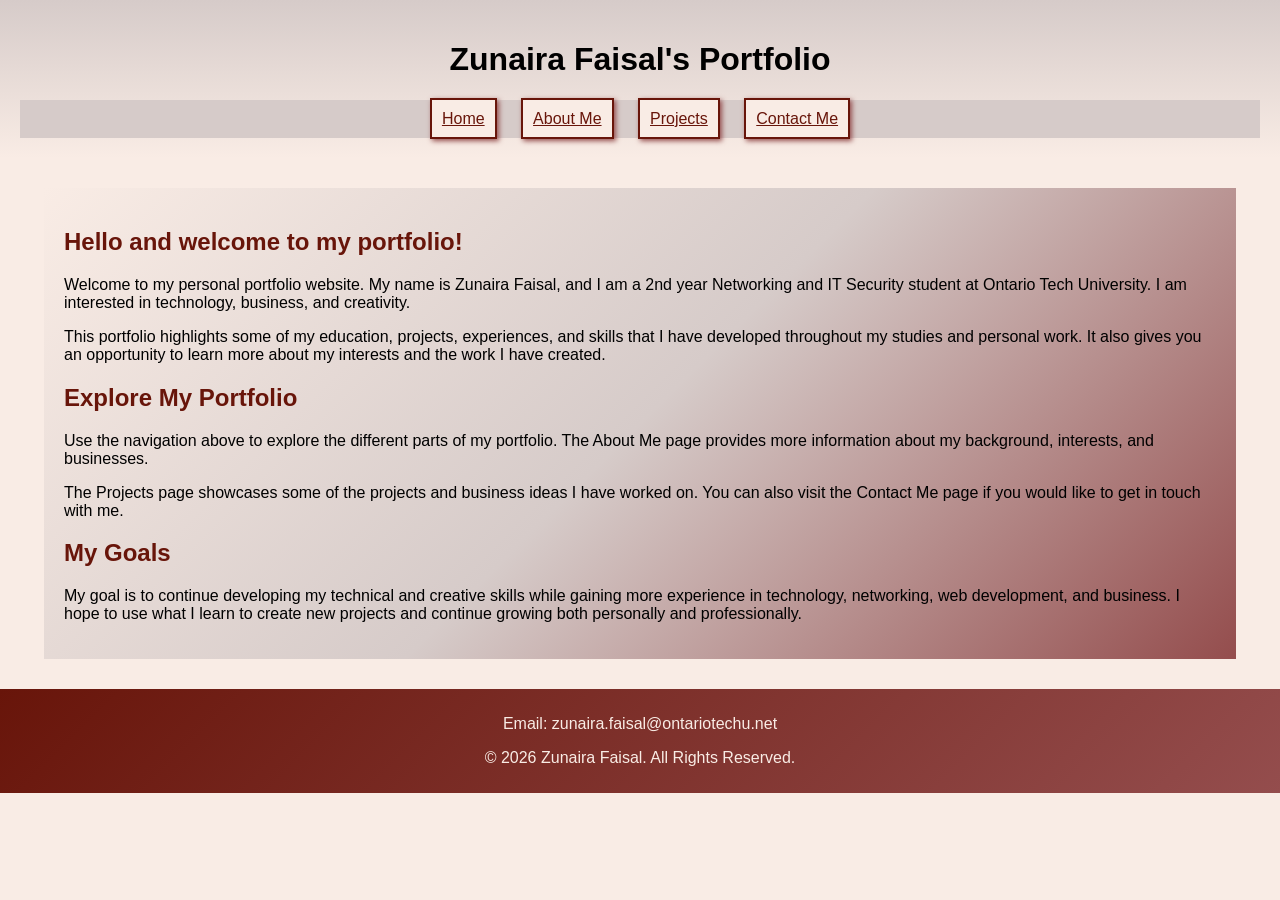
<file: index.html>
<!--Tells web browser that the file its reading is a html5 page -->
<!DOCTYPE html>
<html>

<head>
    <!-- Allows the webpage to correctly display different characters and symbols -->
    <meta charset="UTF-8">

    <!-- Makes the webpage adjust properly to different screen sizes -->
    <meta name="viewport" content="width=device-width, initial-scale=1.0">

    <!-- Sets the title shown in the browser tab -->
    <title>Zunaira Faisal's Portfolio - Home</title>

    <!-- Links the main stylesheet and the responsive stylesheets -->
    <link rel="stylesheet" href="style.css">

    <!-- Applies different CSS files depending on the screen size -->
    <link rel="stylesheet" href="mobile.css" media="screen and (max-width: 600px)">
    <link rel="stylesheet" href="tablet.css" media="screen and (min-width: 601px) and (max-width: 1024px)">
    <link rel="stylesheet" href="laptop.css" media="screen and (min-width: 1025px)">

</head>


<body>
    <!-- Header contains the portfolio title and navigation menu -->
    <header>

        <!-- Main heading displayed at the top of the webpage -->
        <h1>Zunaira Faisal's Portfolio</h1>

        <!-- Navigation links allow users to move between the four pages -->
        <nav>

            <a href="index.html">Home</a>
            <a href="about.html">About Me</a>
            <a href="projects.html">Projects</a>
            <a href="contact.html">Contact Me</a>

        </nav>

    </header>



<!--contains the main content of the webpage -->    
<main>

    <!-- Introduction section -->
    <section>
        <h2>Hello and welcome to my portfolio!</h2>

        <p>
            Welcome to my personal portfolio website. My name is Zunaira Faisal,
            and I am a 2nd year Networking and IT Security student at Ontario Tech
            University. I am interested in technology, business, and creativity.
        </p>

        <p>
            This portfolio highlights some of my education, projects, experiences,
            and skills that I have developed throughout my studies and personal work.
            It also gives you an opportunity to learn more about my interests and
            the work I have created.
        </p>
    </section>

    <!-- Section introducing the other pages -->
    <section>
        <h2>Explore My Portfolio</h2>

        <p>
            Use the navigation above to explore the different parts of my portfolio.
            The About Me page provides more information about my background, interests,
            and businesses.
        </p>

        <p>
            The Projects page showcases some of the projects and business ideas I have
            worked on. You can also visit the Contact Me page if you would like to
            get in touch with me.
        </p>
    </section>

    <!-- Short section about my goals -->
    <section>
        <h2>My Goals</h2>

        <p>
            My goal is to continue developing my technical and creative skills while
            gaining more experience in technology, networking, web development, and
            business. I hope to use what I learn to create new projects and continue
            growing both personally and professionally.
        </p>
    </section>

    </main>

    <!-- Footer contains contact information and copyright information -->
    <footer>

        <p>Email: zunaira.faisal@ontariotechu.net</p>
        <p>© 2026 Zunaira Faisal. All Rights Reserved.</p>

    </footer>

</body>

</html>
</file>
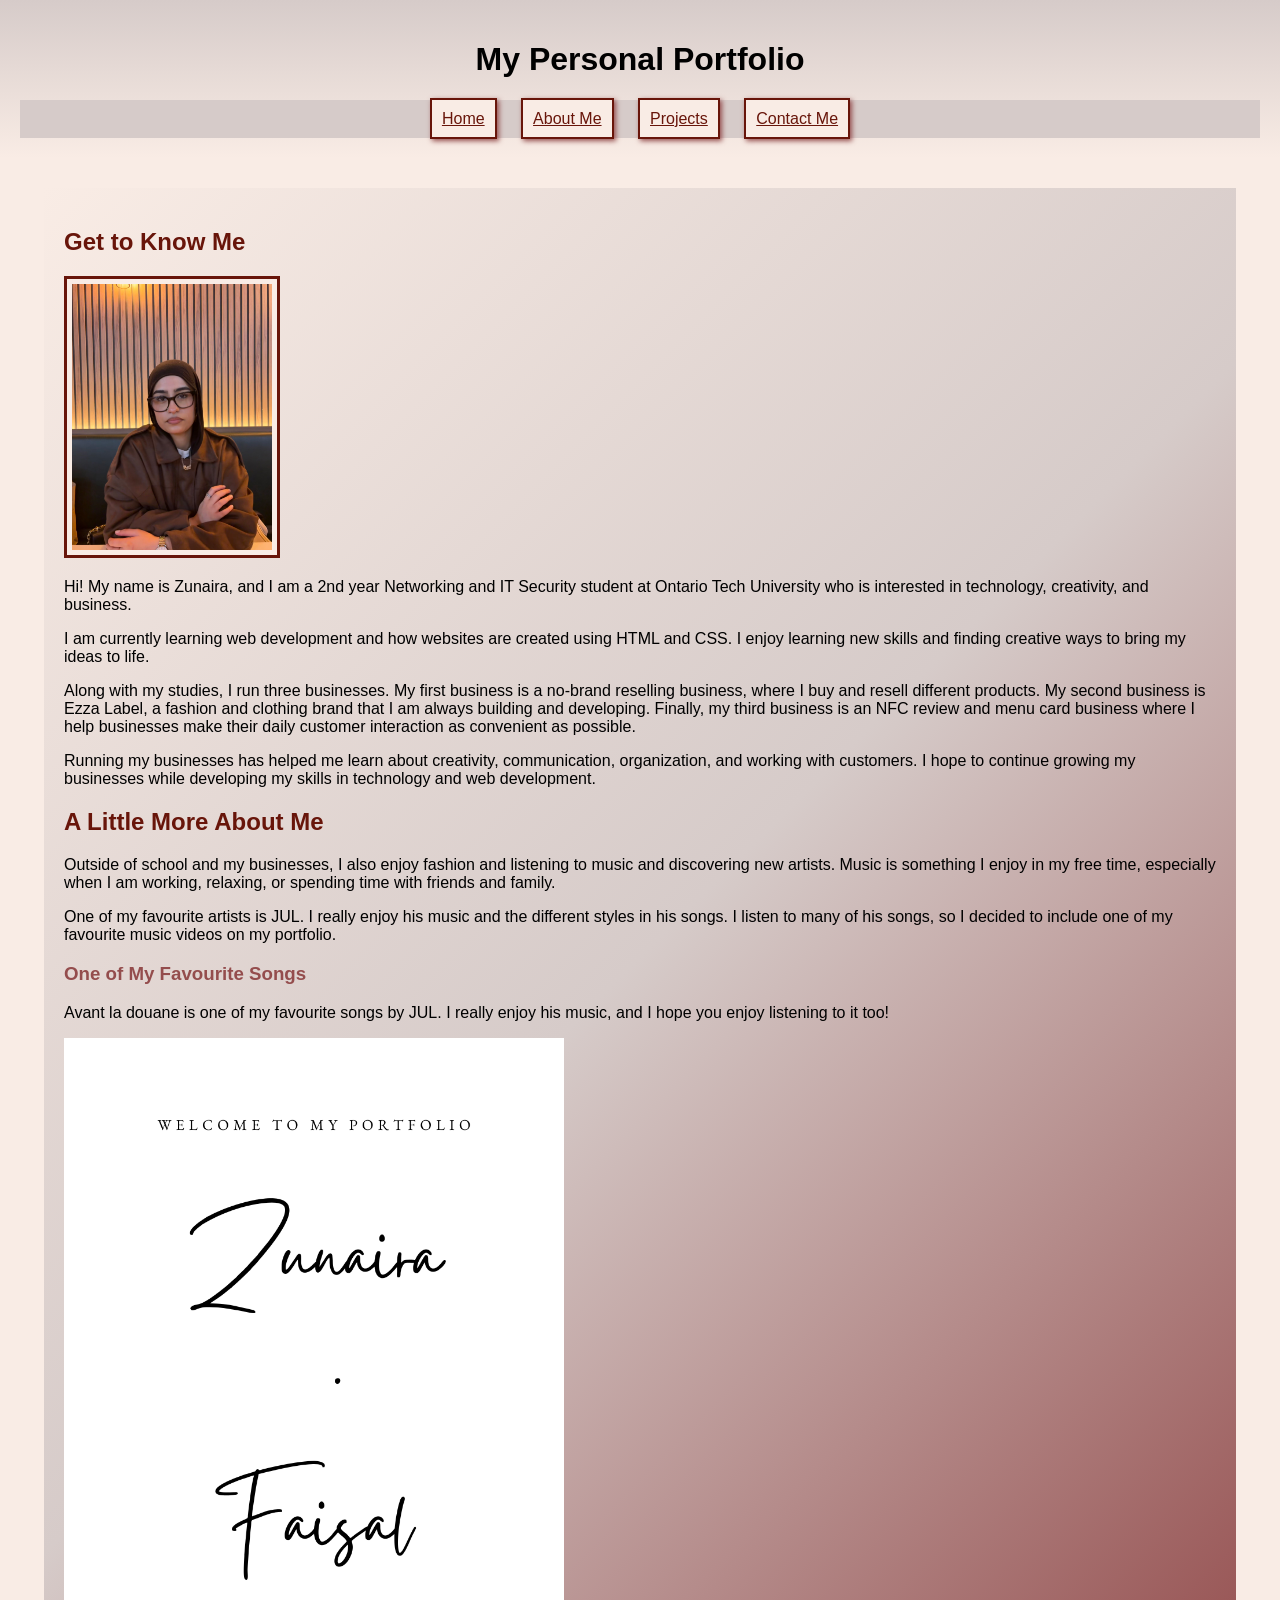
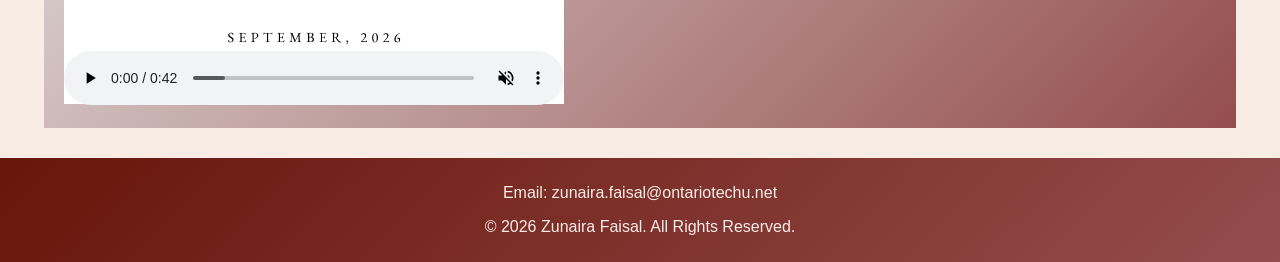
<file: about.html>
<!-- Tells the browser that this document uses HTML5 -->
<!DOCTYPE html>
<html>



<head>
    <!-- Allows the webpage to correctly display different characters and symbols -->
    <meta charset="UTF-8">

    <!-- Makes the webpage adjust properly to different screen sizes -->
    <meta name="viewport" content="width=device-width, initial-scale=1.0">

    <!-- Sets the title shown in the browser tab -->
    <title>Zunaira Faisal's Portfolio - About</title>

    <!-- Links the main stylesheet -->
    <link rel="stylesheet" href="style.css">

    <!-- Applies different responsive CSS files depending on the screen size -->
    <link rel="stylesheet" href="mobile.css" media="screen and (max-width: 600px)">
    <link rel="stylesheet" href="tablet.css" media="screen and (min-width: 601px) and (max-width: 1024px)">
    <link rel="stylesheet" href="laptop.css" media="screen and (min-width: 1025px)">

</head>


<body>
    <!-- Header contains the portfolio title and navigation menu -->
    <header>
        <h1>My Personal Portfolio</h1>

        <!-- Navigation links allow users to move between the four pages -->
        <nav>

            <a href="index.html">Home</a>
            <a href="about.html">About Me</a>
            <a href="projects.html">Projects</a>
            <a href="contact.html">Contact Me</a>
    
        </nav>
    </header>

    <!-- Main content for this page-->
    <main>

        <!-- Section about my background and interests -->
        <section>
            <h2>Get to Know Me</h2>

            <!-- Displays my image along with a alternative text -->
            <img src="images/myimage.jpeg" alt="A photo of me">

            <p>
                Hi! My name is Zunaira, and I am a 2nd year
                Networking and IT Security student at Ontario Tech
                University who is interested in technology,
                creativity, and business.
            </p>

            <p>
                I am currently learning web development and how
                websites are created using HTML and CSS. I enjoy
                learning new skills and finding creative ways to
                bring my ideas to life.
            </p>

            <p>
                Along with my studies, I run three businesses. My first
                business is a no-brand reselling business, where I buy
                and resell different products. My second business is
                Ezza Label, a fashion and clothing brand that I am
                always building and developing. Finally, my third business 
                is an NFC review and menu card business where I help businesses 
                make their daily customer interaction as convenient as possible.
            </p>

            <p>
                Running my businesses has helped me learn about
                creativity, communication, organization, and working
                with customers. I hope to continue growing my
                businesses while developing my skills in technology
                and web development.
            </p>

        </section>


        <!-- Section describing some of my personal interests -->
        <section>

            <h2>A Little More About Me</h2>

            <p>
                Outside of school and my businesses, I also enjoy fashion and listening to
                music and discovering new artists. Music is something I enjoy
                in my free time, especially when I am working, relaxing, or
                spending time with friends and family.
            </p>

            <p>
                One of my favourite artists is JUL. I really enjoy his music
                and the different styles in his songs. I listen to many of his
                songs, so I decided to include one of my favourite music videos
                on my portfolio.
            </p>

            <h3>One of My Favourite Songs</h3>

            <p>
                Avant la douane is one of my favourite songs by JUL. I really enjoy his
                music, and I hope you enjoy listening to it too!
            </p>


            <!-- Displays the music video with controls and a poster image -->
            <video controls muted poster="images/videoposter.png">

                <source src="video/avantladouane.mp4" type="video/mp4">

                <!-- OGG video format to ensure all devices get access -->
                <source src="video/avantladouane.ogg" type="video/ogg">

            </video>
        </section>  
    </main>

    <!-- Footer contains contact information and copyright information -->
    <footer>
        <p>Email: zunaira.faisal@ontariotechu.net</p>
        <p>© 2026 Zunaira Faisal. All Rights Reserved.</p>
    </footer>

</body>
</html>
</file>
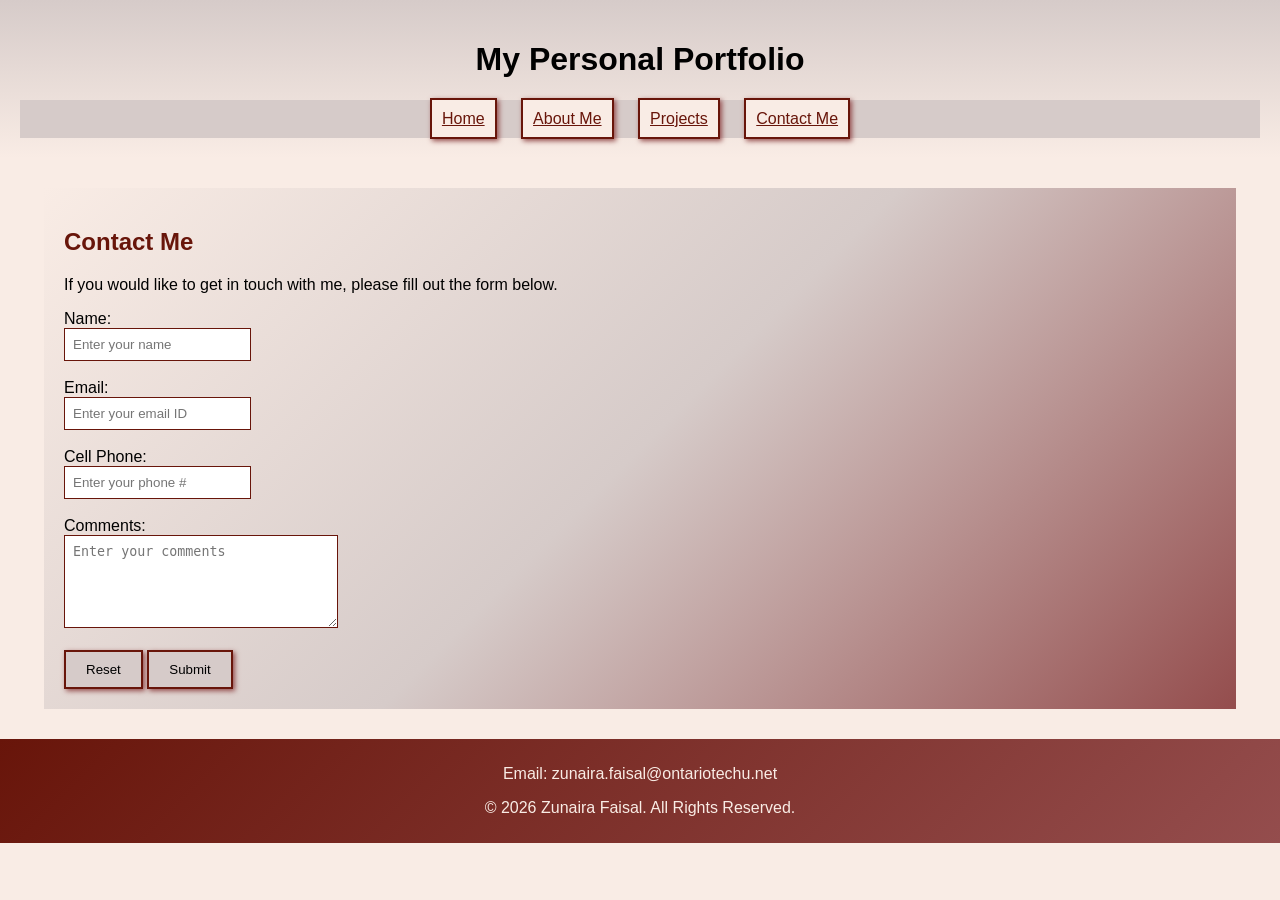
<file: contact.html>
<!-- Tells the browser that this document uses HTML5 -->
<!DOCTYPE html>
<html>


<head>
    <!-- Allows the webpage to correctly display different characters and symbols -->
    <meta charset="UTF-8">
    <!-- Makes the webpage adjust properly to different screen sizes -->
    <meta name="viewport" content="width=device-width, initial-scale=1.0">
    <!-- Sets the title shown in the browser tab -->
    <title>Zunaira Faisal's Portfolio - Contact</title>

    <!-- Links the main stylesheet -->
    <link rel="stylesheet" href="style.css">
    <link rel="stylesheet" href="mobile.css" media="screen and (max-width: 600px)">
    <link rel="stylesheet" href="tablet.css" media="screen and (min-width: 601px) and (max-width: 1024px)">
    <link rel="stylesheet" href="laptop.css" media="screen and (min-width: 1025px)">
</head>


<body>
    <!-- Header contains the portfolio title and navigation menu -->
    <header>
        <h1>My Personal Portfolio</h1>

        <!-- Navigation links allow users to move between the four pages -->
        <nav>
        <a href="index.html">Home</a>
        <a href="about.html">About Me</a>
        <a href="projects.html">Projects</a>
        <a href="contact.html">Contact Me</a>
        </nav>
    </header>

    <!-- Main content for this page-->
    <main>
        <!-- Contact information section -->
        <section>
            <h2>Contact Me</h2>

            <p>
                If you would like to get in touch with me, please
                fill out the form below.
            </p>

            <!-- Contact form -->
            <form>
                <!-- Label for the name input field -->
                <label for="name">Name:</label>
                <br>

                <!-- Input field for the user's name -->
                <input type="text"
                       id="name"
                       name="name"
                       placeholder="Enter your name"
                       required>
                <br><br>

                <!-- Label for the email input field -->
                <label for="email">Email:</label>
                <br>

                <!-- Input field for the user's email -->
                <input type="email"
                       id="email"
                       name="email"
                       placeholder="Enter your email ID"
                       required>
                <br><br>

                <!-- Label for the phone input field -->
                <label for="phone">Cell Phone:</label>
                <br>

                <!-- Input field for the user's phone number -->
                <input type="tel"
                       id="phone"
                       name="phone"
                       placeholder="Enter your phone #"
                       required>
                <br><br>

                <!-- Label for the comments textarea -->
                <label for="comments">Comments:</label>
                <br>

                <!-- Textarea for the user's comments -->
                <textarea id="comments"
                          name="comments"
                          rows="5"
                          cols="30"
                          placeholder="Enter your comments"
                          required></textarea>
                <br><br>

                <!-- Reset and Submit buttons -->
                <input type="reset" id="reset" value="Reset">
                <input type="submit" id="submit" value="Submit">
                


            </form>
        </section>
    </main>

    <!-- Footer contains contact information and copyright information -->
    <footer>

        <p>Email: zunaira.faisal@ontariotechu.net</p>
        <p>© 2026 Zunaira Faisal. All Rights Reserved.</p>
    </footer>

</body>
</html>
</file>
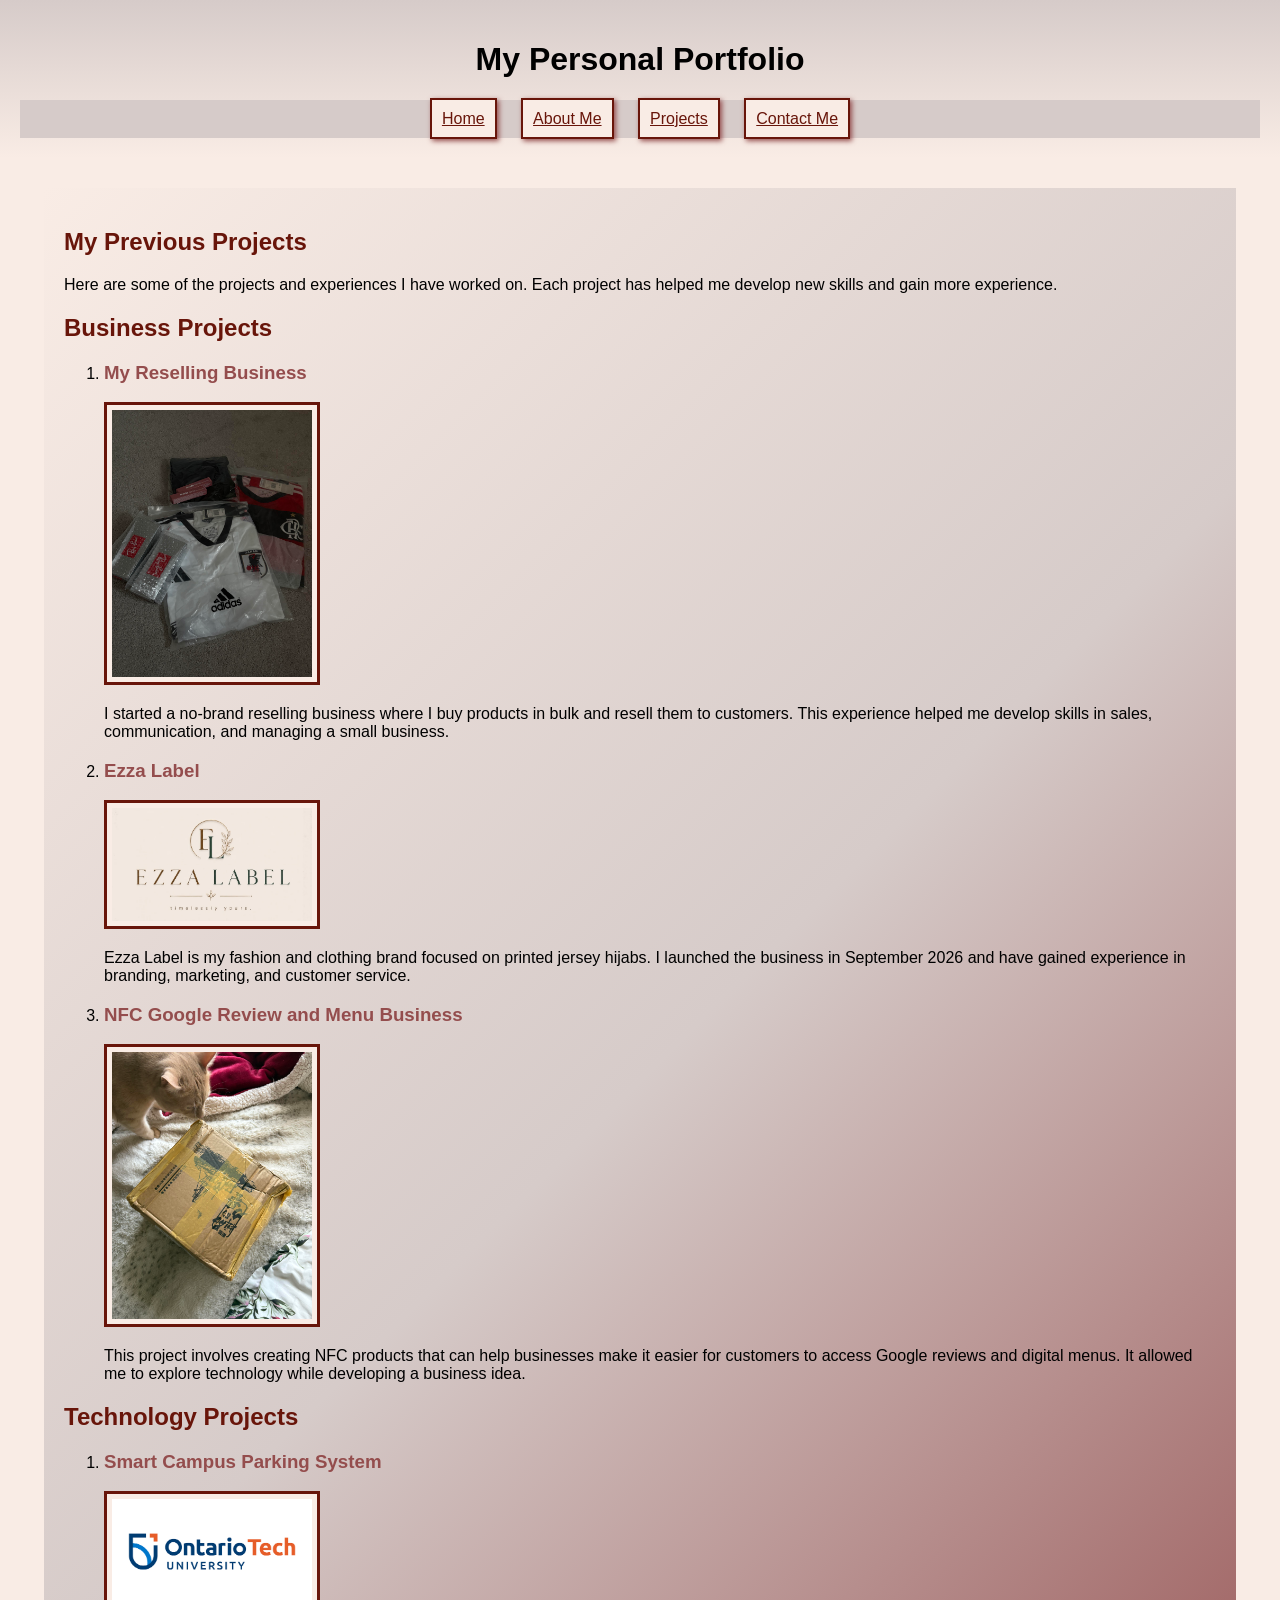
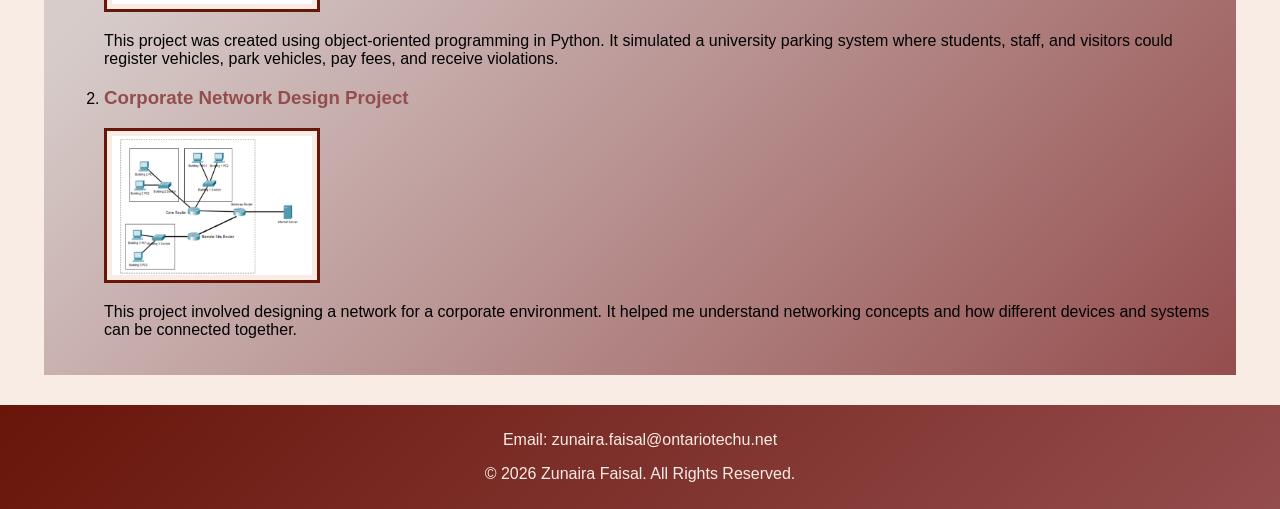
<file: projects.html>
<!-- Tells the browser that this document uses HTML5 -->
<!DOCTYPE html>
<html>


<head>
    <!-- Allows the webpage to correctly display different characters and symbols -->
    <meta charset="UTF-8">

    <!-- Makes the webpage adjust properly to different screen sizes -->
    <meta name="viewport" content="width=device-width, initial-scale=1.0">

    <!-- Sets the title shown in the browser tab -->
    <title>Zunaira Faisal's Portfolio - Projects</title>

    <!-- Links the main stylesheet -->
    <link rel="stylesheet" href="style.css">

    <!-- Applies different responsive CSS files depending on the screen size -->
    <link rel="stylesheet" href="mobile.css" media="screen and (max-width: 600px)">
    <link rel="stylesheet" href="tablet.css" media="screen and (min-width: 601px) and (max-width: 1024px)">
    <link rel="stylesheet" href="laptop.css" media="screen and (min-width: 1025px)">

</head>


<body>
    <!-- Header contains the portfolio title and navigation menu -->
    <header>
        <h1>My Personal Portfolio</h1>

        <!-- Navigation links allow users to move between the four pages -->
        <nav>
 
            <a href="index.html">Home</a>
            <a href="about.html">About Me</a>
            <a href="projects.html">Projects</a>
            <a href="contact.html">Contact Me</a>
            
        </nav>
    </header>

    <!-- Main content for this page-->
    <main>
        <h2>My Previous Projects</h2>

        <p>
            Here are some of the projects and experiences I have
            worked on. Each project has helped me develop new
            skills and gain more experience.
        </p>


    <!-- The article tag groups the project content together -->
    <article>

        <!-- This section contains my business-related projects -->
        <section>
            <h2>Business Projects</h2>

            <!-- Creates a numbered list for the five projects -->
            <ol>
                <li>
                    <h3>My Reselling Business</h3>
                    <!-- Displays an image of my reselling business with alternative text -->
                    <img src="images/reselling.jpg" alt="My reselling business">

                    <p>I started a no-brand reselling business where I buy products in bulk and resell them to customers. This experience helped me develop skills in sales, communication, and managing a small business.</p>
                </li>

                <li>
                    <h3>Ezza Label</h3>
                    <!-- Displays an image of my fashion and clothing brand with alternative text -->
                    <img src ="images/ezzalabel.webp" alt="Ezza Label, my fashion and clothing brand">

                    <p>Ezza Label is my fashion and clothing brand focused on printed jersey hijabs. I launched the business in September 2026 and have gained experience in branding, marketing, and customer service.</p>
                </li>

                <li>
                    <h3>NFC Google Review and Menu Business</h3>
                    <!-- Displays an image of my NFC business with alternative text -->
                    <img src="images/nfc.jpg" alt="NFC Google Review and Menu Business">

                    <p>This project involves creating NFC products that can help businesses make it easier for customers to access Google reviews and digital menus. It allowed me to explore technology while developing a business idea.</p>
                </li>
            </ol>
        </section>

        <!-- This section contains my technology related school projects -->
        <section>
            <h2>Technology Projects</h2>

            <ol>
                <li>
                    <h3>Smart Campus Parking System</h3>
                    <!-- Displays an image of the smart campus parking system with alternative text -->
                    <img src="images/campusparking.jpg" alt="Smart Campus Parking System Project">

                    <p>This project was created using object-oriented programming in Python. It simulated a university parking system where students, staff, and visitors could register vehicles, park vehicles, pay fees, and receive violations.</p>
                </li>

                <li>
                    <h3>Corporate Network Design Project</h3>
                    <!-- Displays an image of the corporate network design project with alternative text -->
                    <img src="images/network.png" alt="Corporate Network Design Project">

                    <p>This project involved designing a network for a corporate environment. It helped me understand networking concepts and how different devices and systems can be connected together.</p>
                </li>
            </ol>
        </section>

    </article>
    </main>

    <!-- Footer content with my contact information and copyright-->
    <footer>
        <p>Email: zunaira.faisal@ontariotechu.net</p>
        <p>© 2026 Zunaira Faisal. All Rights Reserved.</p>

    </footer>

</body>
</html>
</file>
<file: style.css>
/* Sets the overall background, text colour, font, and spacing */
body {
    background-color: #F9ECE5;
    color: #000000;
    font-family: Arial, sans-serif;
    margin: 0;
}

/* Styles the header with a linear gradient and centered text */
header {
    background: linear-gradient(#D6CBC9, #F9ECE5);
    padding: 20px;
    text-align: center;
}


/* Styles the navigation area */
nav {
    background-color: #D6CBC9;
    padding: 10px;
    text-align: center;
}

/* Styles the navigation links with borders, spacing, and shadows */
nav a {
    background-color: #F9ECE5;
    color: #68150A;
    padding: 10px;
    margin: 10px;
    border: 2px solid #68150A;
    box-shadow: 2px 2px 5px #944D4D;
}


/* Styles the main content area and adds a gradient background */
main {
    background: linear-gradient(135deg, #F9ECE5, #D6CBC9, #944D4D);
    width: 90%;
    margin: 30px auto;
    padding: 20px;
    min-height: 400px;
}



/* Sets the colour of the main headings */
h2 {
    color:#68150A;
}

/* Styles the subheadings */
h3 {
    color: #944D4D;
}


/* Sets the size and border around images */
img {
    width: 200px;
    height: auto;
    border: 3px solid #68150A;
    padding: 5px;
    background-color: #F9ECE5;
}



/* Sets the size of the video */
video {
    width: 500px;
    height: auto;
}



/* Styles the form text boxes and comment box */
input, textarea {
    padding: 8px;
    border: 1px solid #68150A;
    color: #000000;
}


/* Styles the Reset button */

#reset {
    background-color: #D6CBC9;
    color: #000000;
    border: 2px solid #68150A;
    padding: 10px 20px;
    box-shadow: 2px 2px 5px #944D4D;
}


/* Styles the submit button */
#submit {
    background-color: #D6CBC9;
    color: #000000;
    border: 2px solid #68150A;
    padding: 10px 20px;
    box-shadow: 2px 2px 5px #944D4D;
}



footer {
    background: linear-gradient(135deg, #68150A, #944D4D);
    color: #F9ECE5;
    text-align: center;
    padding: 10px 0;
    margin-top: 30px;
}
</file>
<file: mobile.css>
/* Styles the main content area with width and padding */
main {
    width: 85%;
    padding: 15px;
}

/* Styles the navigation area*/
nav {
    padding: 3px;
}


/* Styles the navigation links with padding, margin, and font size */
nav a {
    padding: 12px 4px;
    margin: 1px;
    font-size: 12px;
}


/* Sets the size of the images */
img {
    width: 80%;
    height: auto;
}

/* Sets the size of the video */      
video {
    width: 90%;
    height: auto;
}


/* Styles the form text boxes and comment box */
input,textarea {
    width: 85%;
}
</file>
<file: tablet.css>
/* Styles for tablet devices with a width */
main {
    width: 85%;
    padding: 20px;
}

/* Styles the navigation links with padding, margin, and font size */
nav a {
    padding: 10px;
    margin: 5px;
    font-size: 15px;
}

/* Sets the size of the images */
img{
    width: 250px;
    height: auto;
}


/* Sets the size of the video */
video {
    width: 70%;
    height: auto;
}


/* Styles the form text boxes and comment box */
input,textarea {
    width: 80%;
}
</file>
<file: laptop.css>
/* Styles the main content area with width and padding */
main {
    width: 90%;
    padding: 20px;
}


/* Styles the navigation links with padding, margin, and font size */
nav a {
    padding: 10px;
    margin: 10px;
    font-size: 16px;
}


/* Sets the size of the images */
img {
    width: 200px;
    height: auto;
}


/* Sets the size of the video */
video {
    width: 500px;
    height: auto;
}


/* Styles the form text boxes and comment box */
input,textarea {
    width: auto;
}
</file>
